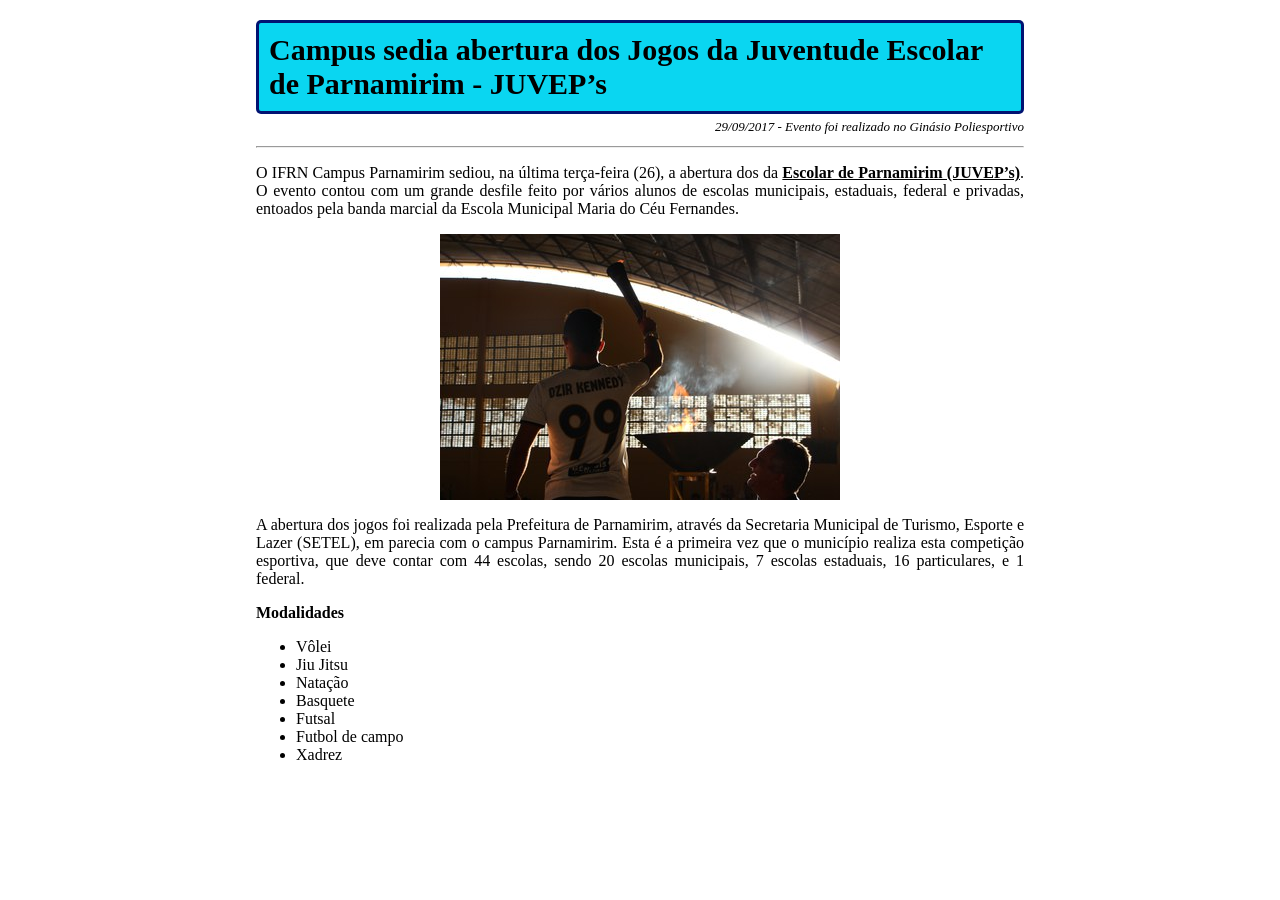
<file: aula-03/index.html>
<!DOCTYPE html>
<html lang="pt_BR">
<head>
    <meta charset="UTF-8">
    <meta name="viewport" content="width=device-width, initial-scale=1.0">
    <title>Juveps</title>
    <link rel="stylesheet" href="juveps.css">
    <style>
    h1 {
        background-color: rgb (162, 197, 231);
    }
    </style>
</head>
<body><h1 style="background-color: rgb(10, 214, 241);">
    Campus sedia abertura dos Jogos da Juventude Escolar de Parnamirim - JUVEP’s</h1>
    <h2>29/09/2017 - Evento foi realizado no Ginásio Poliesportivo 
</h2>
    <hr>
    <p>O IFRN Campus Parnamirim sediou, na última terça-feira (26), a abertura dos  da <strong><u> Escolar de Parnamirim (JUVEP’s)</u></strong>. O evento contou com um grande desfile feito por vários 
        alunos de escolas municipais, estaduais, federal e privadas, entoados pela banda marcial da Escola Municipal Maria do Céu Fernandes.
</p>
    <img src="./img/juveps.jpg" title="Rapaz com a tocha">
    <p>A abertura dos jogos foi realizada pela Prefeitura de Parnamirim,  através da Secretaria Municipal de  Turismo, Esporte e Lazer (SETEL),  
        em parecia com o campus Parnamirim. Esta é a primeira vez que o município realiza esta competição esportiva, que deve contar com 44 escolas, sendo 20 escolas municipais, 7 escolas estaduais, 16 particulares, e 1 federal.
</p>
    <h3>Modalidades</h3>
        <ul>
            <li>Vôlei</li>
            <li>Jiu Jitsu</li>
            <li>Natação</li>
            <li>Basquete</li>
            <li>Futsal</li>
            <li>Futbol de campo</li>
            <li>Xadrez</li>
        </ul>
</body>
</html>
</file>
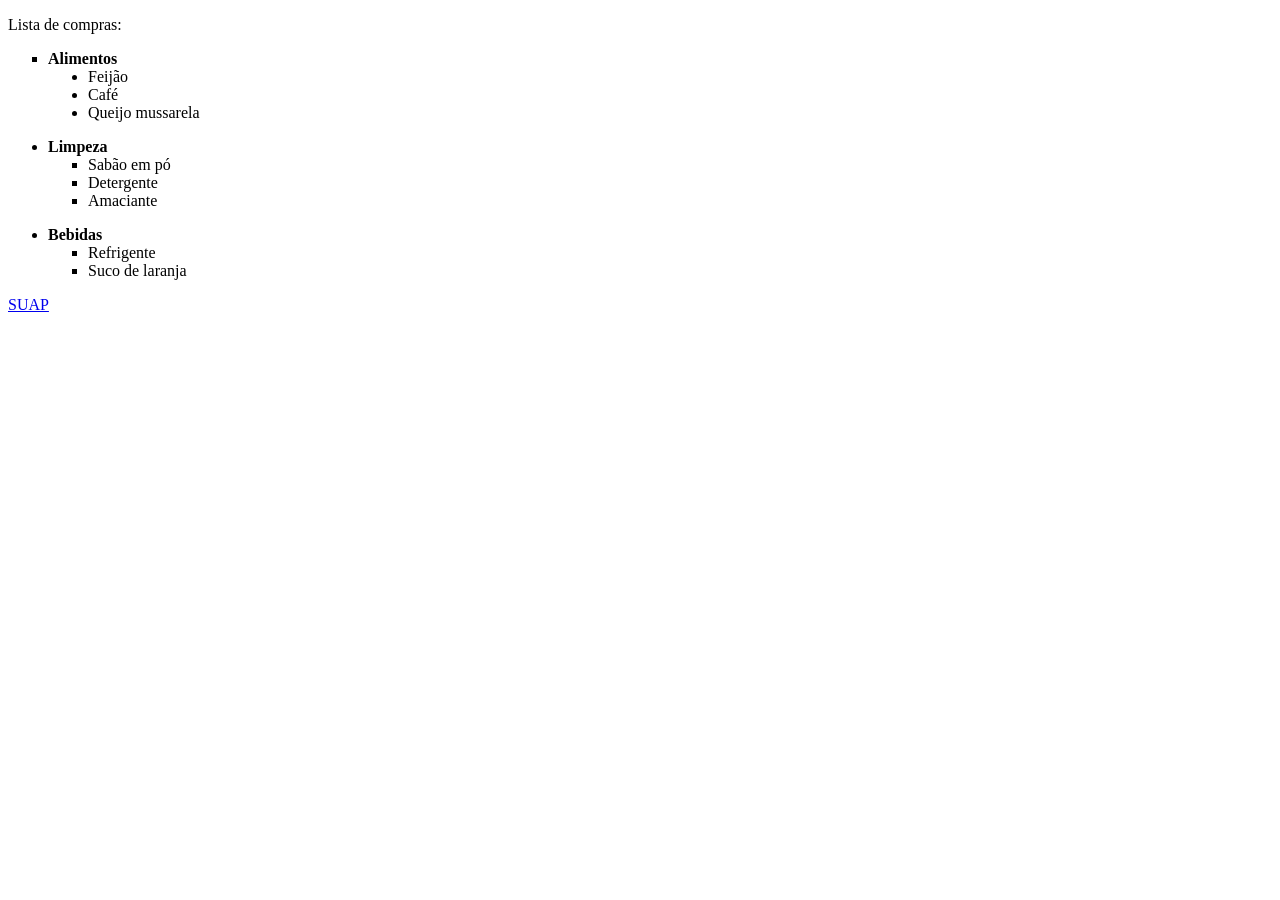
<file: listas/index.html>
<!DOCTYPE html>
<html lang="pt_BR">
<head>
    <meta charset="UTF-8">
    <meta http-equiv="X-UA-Compatible" content="IE=edge">
    <meta name="viewport" content="width=device-width, initial-scale=1.0">
    <title>Lista</title>
    <link rel="stylesheet" href="./style.css">
</head>
<body>
    <p>Lista de compras:</p>

  <ul>
    <li><strong>Alimentos</strong>
      <ul class="n2">
        <li>Feijão</li>
        <li>Café</li>
        <li>Queijo mussarela</li>
      </ul>
    </li>
</ul>
    <ul>
       <li><strong>Limpeza</strong>
        <ul>
            <li>Sabão em pó</li>
            <li>Detergente</li>
            <li>Amaciante</li>
        </ul>
       </li>

    </ul>
    <ul>
        <li><strong>Bebidas</strong>
            <ul>
                <li>Refrigente</li>
                <li>Suco de laranja</li>
                
            </ul>
        </li>
    </ul>

   
    <a href="https://suap.ifrn.edu.br" target="_blank">SUAP</a>
</body>
</html>
</file>
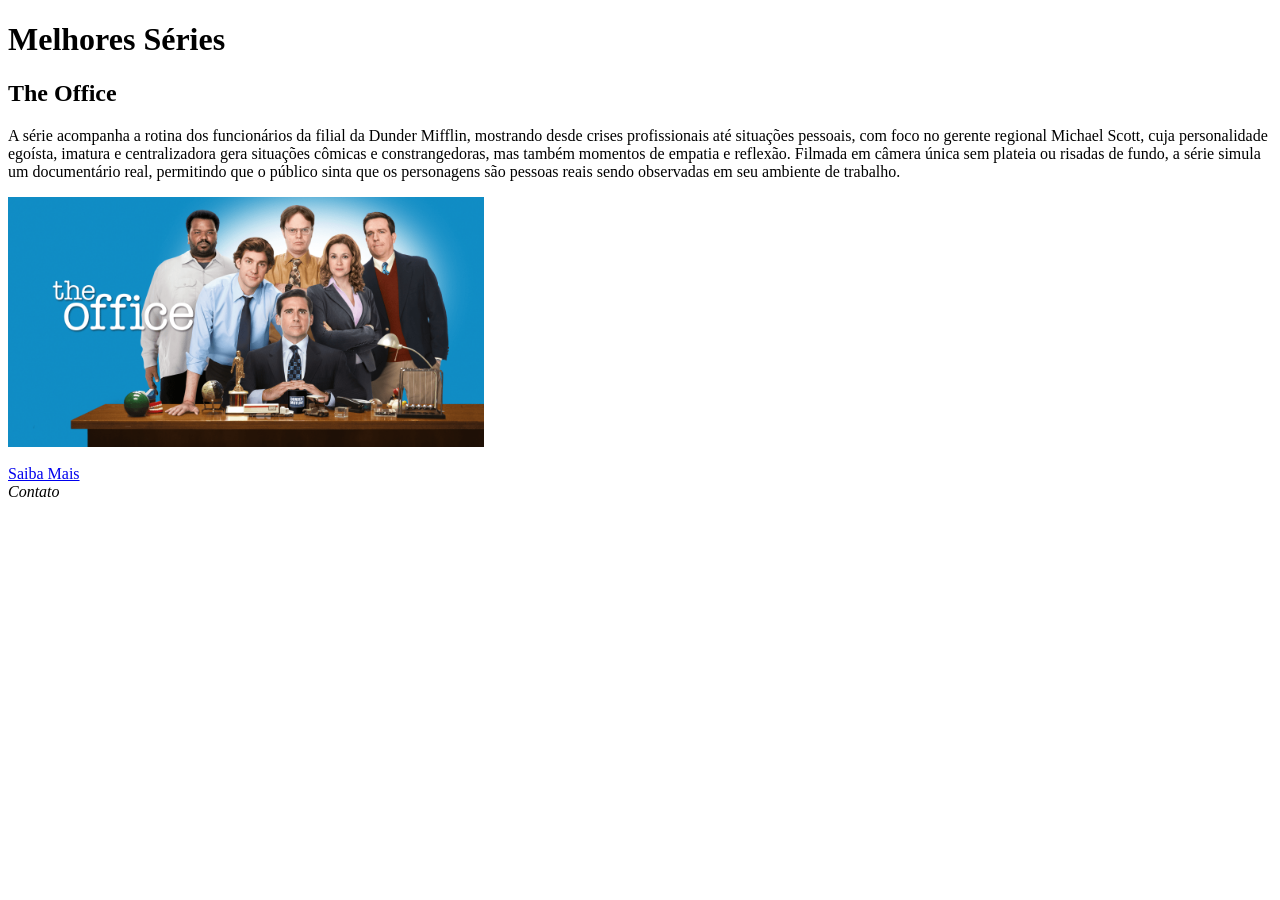
<file: Prova-1/Q1/index.html>
<!DOCTYPE html>
<html lang="en">
<head>
    <meta charset="UTF-8">
    <meta http-equiv="X-UA-Compatible" content="IE=edge">
    <meta name="viewport" content="width=device-width, initial-scale=1.0">
    <title>Melhores Séries</title>
    <link rel="stylesheet" href="./style.css">
</head>
<body>
<h1>Melhores Séries</h1>
<h2>The Office</h2>
    <p>A série acompanha a rotina dos funcionários da filial da Dunder Mifflin, mostrando desde crises profissionais até situações 
    pessoais, com foco no gerente regional Michael Scott, cuja personalidade egoísta, imatura e centralizadora gera situações 
    cômicas e constrangedoras, mas também momentos de empatia e reflexão. Filmada em câmera única sem plateia ou risadas de fundo, 
    a série simula um documentário real, permitindo que o público sinta que os personagens são pessoas reais sendo observadas em seu ambiente de trabalho. 
    </p>
    
<img src="./src/office-social-min.png" title="The Office">
<br>
    <a href="./segunda.html">Saiba Mais</a>
    <address>Contato</address>
    
</body>
</html>
</file>
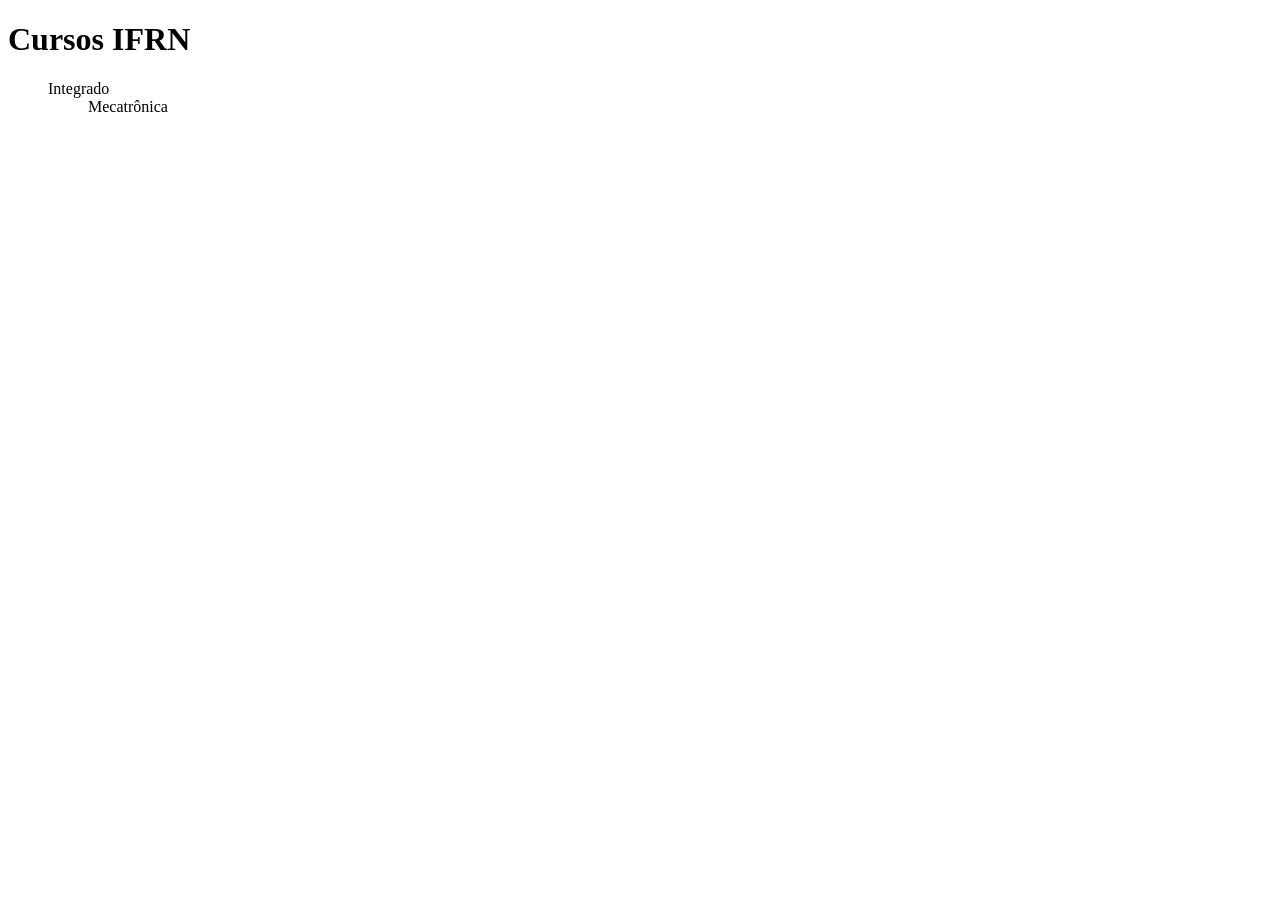
<file: atv-4/lista/listas.html>
<!DOCTYPE html>
<html lang="pt_BR">
<head>
    <meta charset="UTF-8">
    <meta name="viewport" content="width=device-width, initial-scale=1.0">
    <title>Cursos</title>
</head>
<body>
    <h1>Cursos IFRN</h1>
    <ul>Integrado
        <ol>
            Mecatrônica
        </ol>
    </ul>
</body>
</html>
</file>
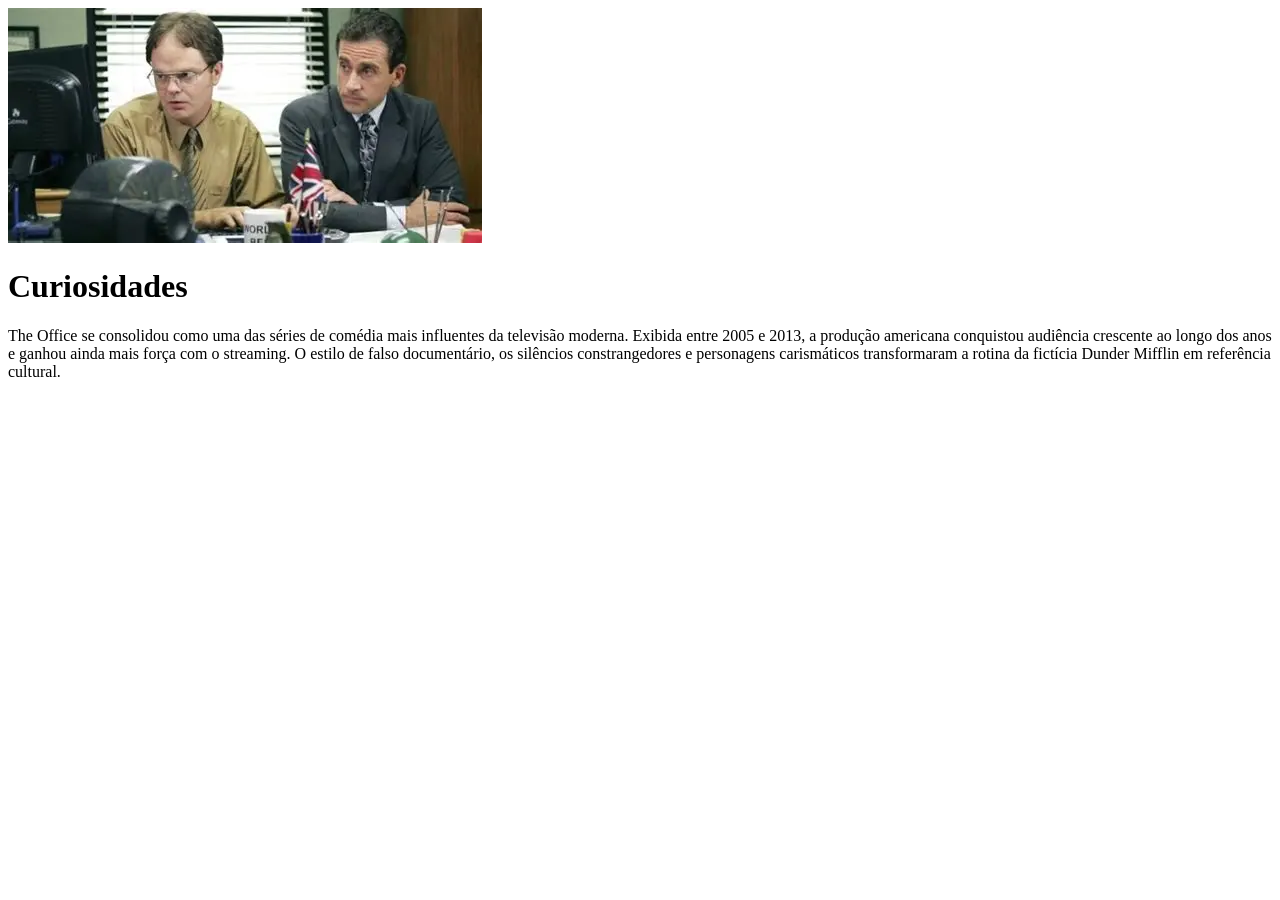
<file: Prova-1/Q1/segunda.html>
<!DOCTYPE html>
<html lang="en">
<head>
    <meta charset="UTF-8">
    <meta http-equiv="X-UA-Compatible" content="IE=edge">
    <meta name="viewport" content="width=device-width, initial-scale=1.0">
    <title>Saiba Mais</title>
</head>
<body>
    <img src="./src/OIP.webp" tittle="Michael">
    <h1>Curiosidades</h1>
    <p>The Office se consolidou como uma das séries de comédia mais influentes da televisão moderna. Exibida entre 2005 e 2013, a produção americana conquistou audiência crescente ao longo dos anos e ganhou ainda mais força com o streaming. O estilo de falso documentário, os silêncios constrangedores e personagens carismáticos transformaram a rotina da fictícia Dunder Mifflin em referência cultural.</p>
</body>
</html>
</file>
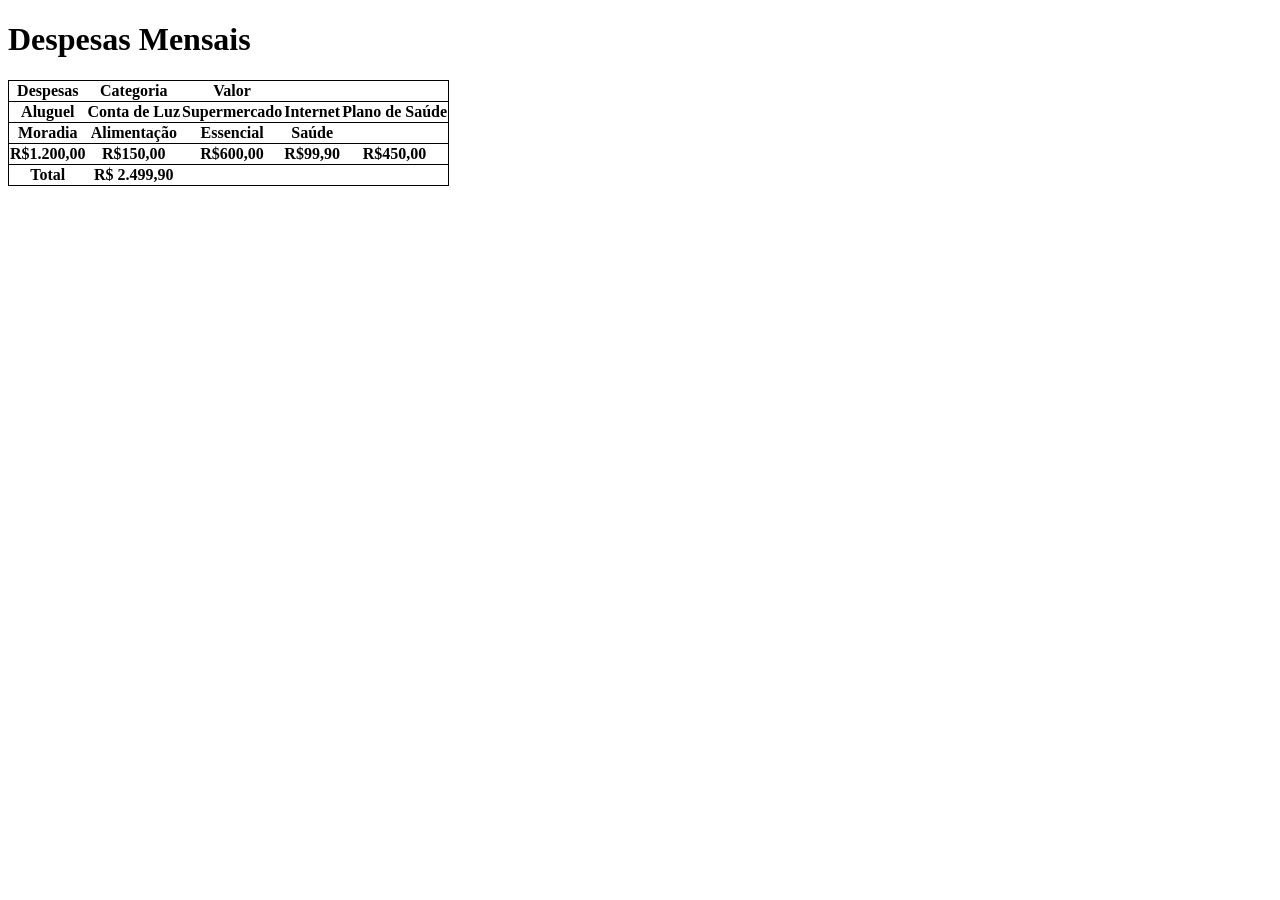
<file: Prova-1/Q2/index2.html>
<!DOCTYPE html>
<html lang="en">
<head>
    <meta charset="UTF-8">
    <meta http-equiv="X-UA-Compatible" content="IE=edge">
    <meta name="viewport" content="width=device-width, initial-scale=1.0">
    <title>Despesas</title>
    <link rel="stylesheet" href="./style2.css">
</head>
<body>
    <h1>Despesas Mensais</h1>
    <table>
       <thead>
            <tr>
                <th>Despesas</th>
                <th>Categoria</th>
                <th>Valor</th>
            </tr>
            <tfoot>
               <tr>
                    <th>Total</th>
                    <th>R$ 2.499,90</th>
               </tr> 
               <tbody>
                    <tr>
                        <th>Aluguel</th>
                        <th>Conta de Luz</th>
                        <th>Supermercado</th>
                        <th>Internet</th>
                        <th>Plano de Saúde</th>
                    </tr>

                    <tr>
                        <th>Moradia</th>
                        <th>Alimentação</th>
                        <th>Essencial</th>
                        <th>Saúde</th>
                    </tr>

                    <tr>
                        <th>R$1.200,00</th>
                        <th>R$150,00</th>
                        <th>R$600,00</th>
                        <th>R$99,90</th>
                        <th>R$450,00</th>
                    </tr>
               </tbody>
            </tfoot>
            </thead>
        </table>
</body>
</html>
</file>
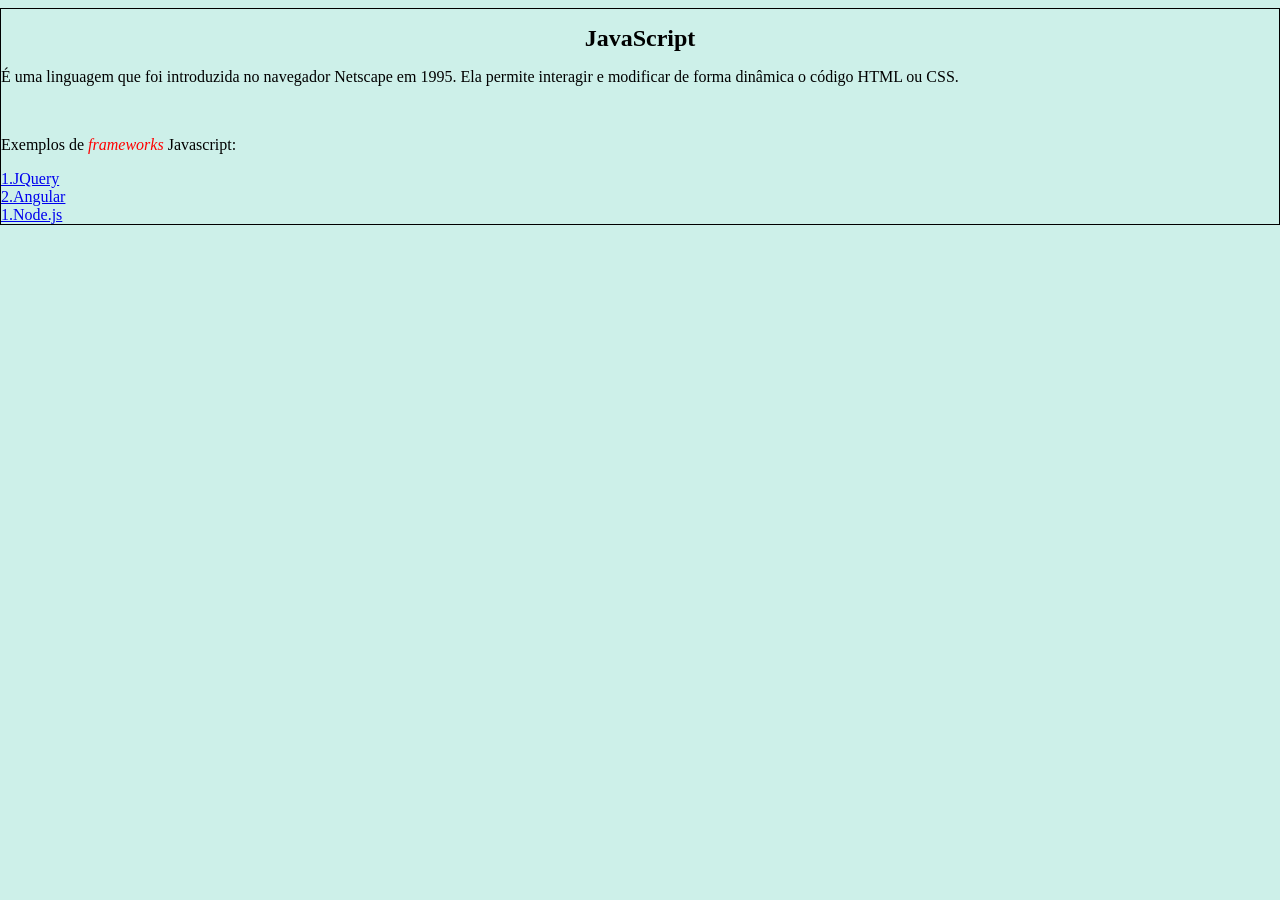
<file: Prova-1/Q3/index3.html>
<!DOCTYPE html>
<html lang="en">
<head>
    <meta charset="UTF-8">
    <meta http-equiv="X-UA-Compatible" content="IE=edge">
    <meta name="viewport" content="width=device-width, initial-scale=1.0">
    <link rel="Stylesheet" href="./stylee3.css">
    <title>JavaScript</title>
</head>
<body>
    <h1>JavaScript</h1>
        <p>É uma linguagem que foi introduzida no navegador Netscape em 1995. Ela
        permite interagir e modificar de forma dinâmica o código HTML ou CSS.
        </p>
        <br>
        <p>Exemplos de <i>frameworks</i> Javascript:</p>
        <a href="https://jquery.com/">1.JQuery</a>
        <br>
        <a href="https://angular.dev/">2.Angular</a>
        <br>
        <a href="http://node.js/">1.Node.js</a>

</body>
</html>
</file>
<file: aula-03/juveps.css>
body {
    margin-left: 20%;
    margin-right:20%;
}

h1 {
    font-size: 30px;
    font-family: 'Segoe UI' Verdana, sans-serif;
    background-color: rgb(24, 231, 231);
    border-color: rgba(1, 8, 107, 0.945);
    border-style: solid;
    border-radius: 5px 5px 5px 5px;
    padding: 10px;
    margin-bottom: 5px;
}

h3 {
    font-size: medium;
    font-style: normal;

}
h2 {
    font-size: small;
    font-style: italic;
    font-weight: normal;
    text-align: right;
    margin-top: 0;
}

p {
    color: #000;
    text-align: justify;
}

img {
    display: block;
    margin-left: auto;
    margin-right: auto;
}
</file>
<file: listas/style.css>
ul:nth-child(2) {
    list-style-type: square;
}
ul.n2{
    list-style-type: disc;
}
</file>
<file: Prova-1/Q1/style.css>
img {
    display: block;
    height: 250px;
    height: 250px;
}
</file>
<file: Prova-1/Q2/style2.css>
table, tr, td {
 border: 1px solid black;
 border-collapse: collapse;
}
tr, td{
    width: 30%;
}
</file>
<file: Prova-1/Q3/stylee3.css>
body{
    margin-left: auto;
    margin-right: auto;
    background-color: rgb(205, 240, 233);
    border: 1px solid;
    border-color: rgb(0, 0, 0);
}
h1{
    font-size: x-large;
    font-weight:bold ;
    text-align: center;
}
p{
    font-style: arial;
    font-size: medium;

}
i{
    color: #f00;
}
</file>
